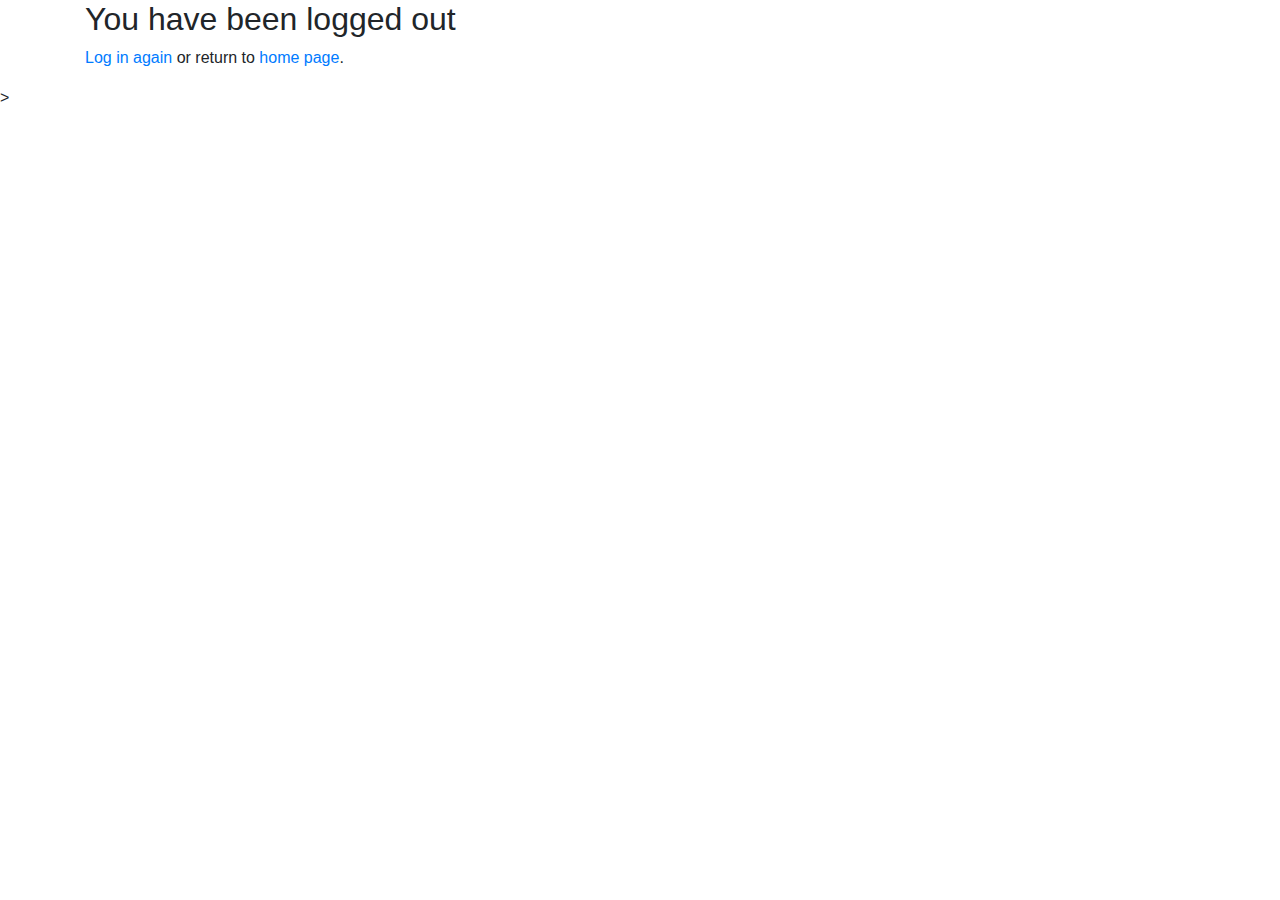
<file: mikypics/templates/registration/logged_out.html>
<!DOCTYPE html>
<html lang="en">
<head>
    <meta charset="UTF-8">
    <meta name="viewport" content="width=device-width, initial-scale=1.0">
    <title>Logged Out</title>
    <link rel="canonical" href="https://getbootstrap.com/docs/4.0/examples/album/">

    <!-- Bootstrap core CSS -->
    <link href="https://stackpath.bootstrapcdn.com/bootstrap/4.5.2/css/bootstrap.min.css" rel="stylesheet">

</head>
<body>
    <div class="container">
        <h2>You have been logged out</h2>
        <p><a href="{% url 'login' %}">Log in again</a> or return to <a href="/">home page</a>.</p>
    </div>
</body>
</html>
>
</file>
